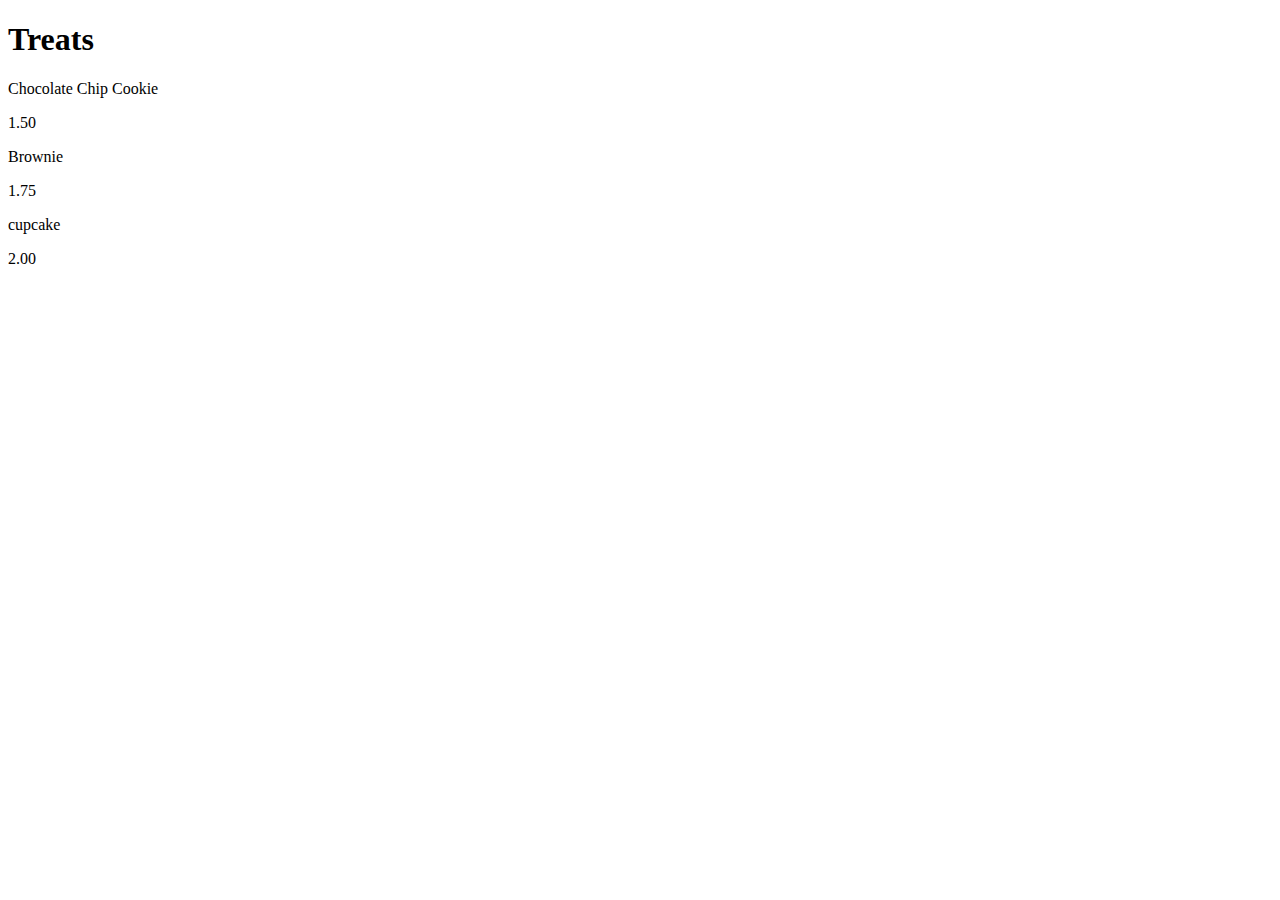
<file: button.html>
<!DOCTYPE html>
<html lang="en">
    <head>
        <meta charset="UTF-8"/>
        <meta name="viewport" content="width=device-width, initial scale 1.0"/>
        <title>Treats at Sam's Sandwich Shop</title>
        
    </head>
    <body>
        <h1>Treats</h1>
             <article>
                <p>Chocolate Chip Cookie</p>
                <p>1.50</p>
            </article>
            <article>
                <p>Brownie</p>
                <p>1.75</p>
            </article>
            <article>
                <p>cupcake</p>
                <p>2.00</p>
            </article>
    </body>
 </html>
</file>
